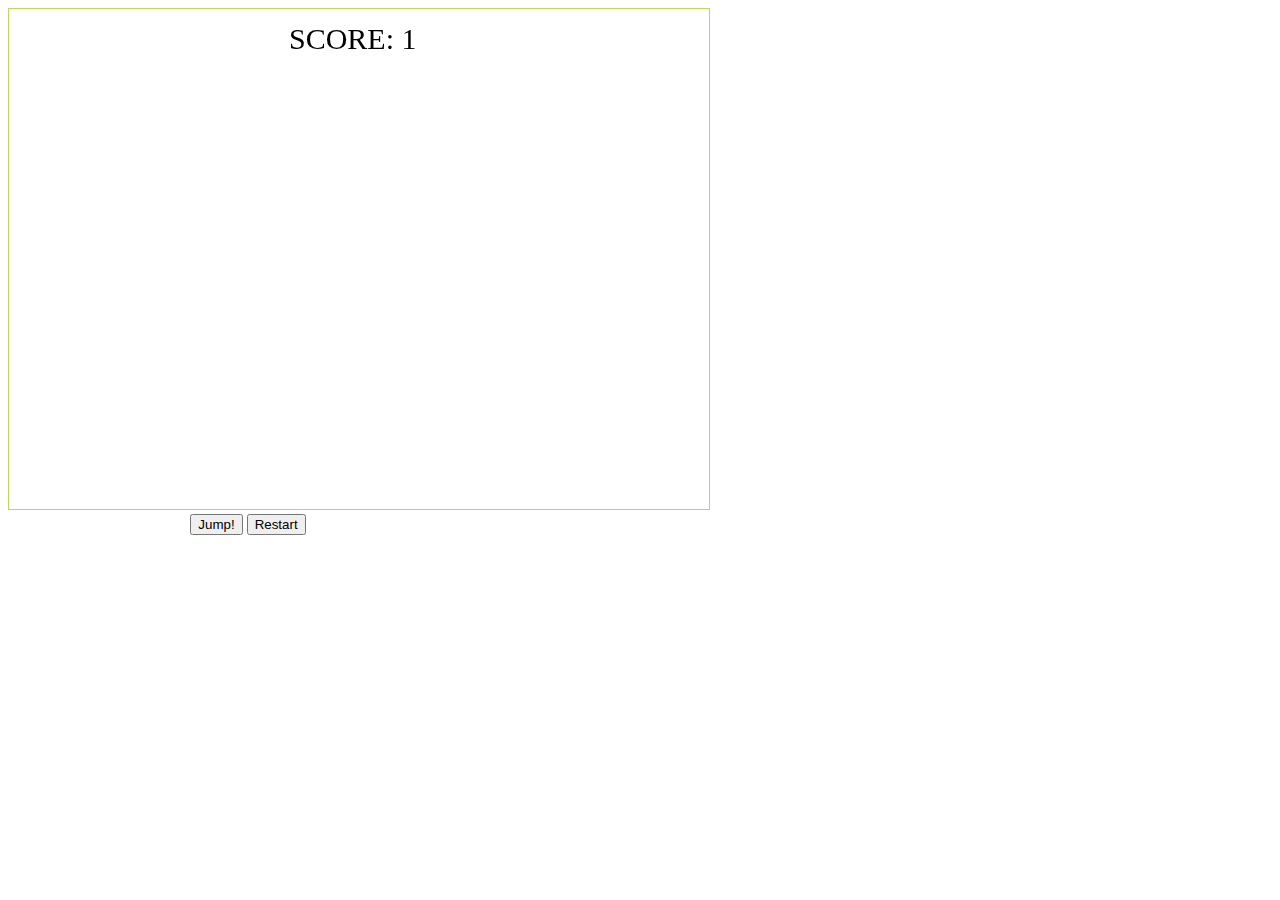
<file: index.html>
<!DOCTYPE html>
<html>
<head>
<meta name="viewport" content="width=device-width, initial-scale=1.0"/>
<script src = "game.js"></script>
<link rel = "stylesheet" href="test.css">
</head>
<body onload="startGame()">
    
      <div style="text-align:center;width:480px;">
        <button onmousedown='accelerate(-2)' onmouseup='accelerate(0.5)'>Jump!</button>
        <button onClick="window.location.reload();">Restart</button>
        <!-- <button onmousedown="restart()">Restart</button> -->
     </div>
      </body>
      </html>
</file>
<file: test.css>
canvas {
    border:1px solid #bada55;
    /* background-image: url('assets/bg.png');
    background-repeat:no-repeat;
    background-size:cover; */
    
}
</file>
